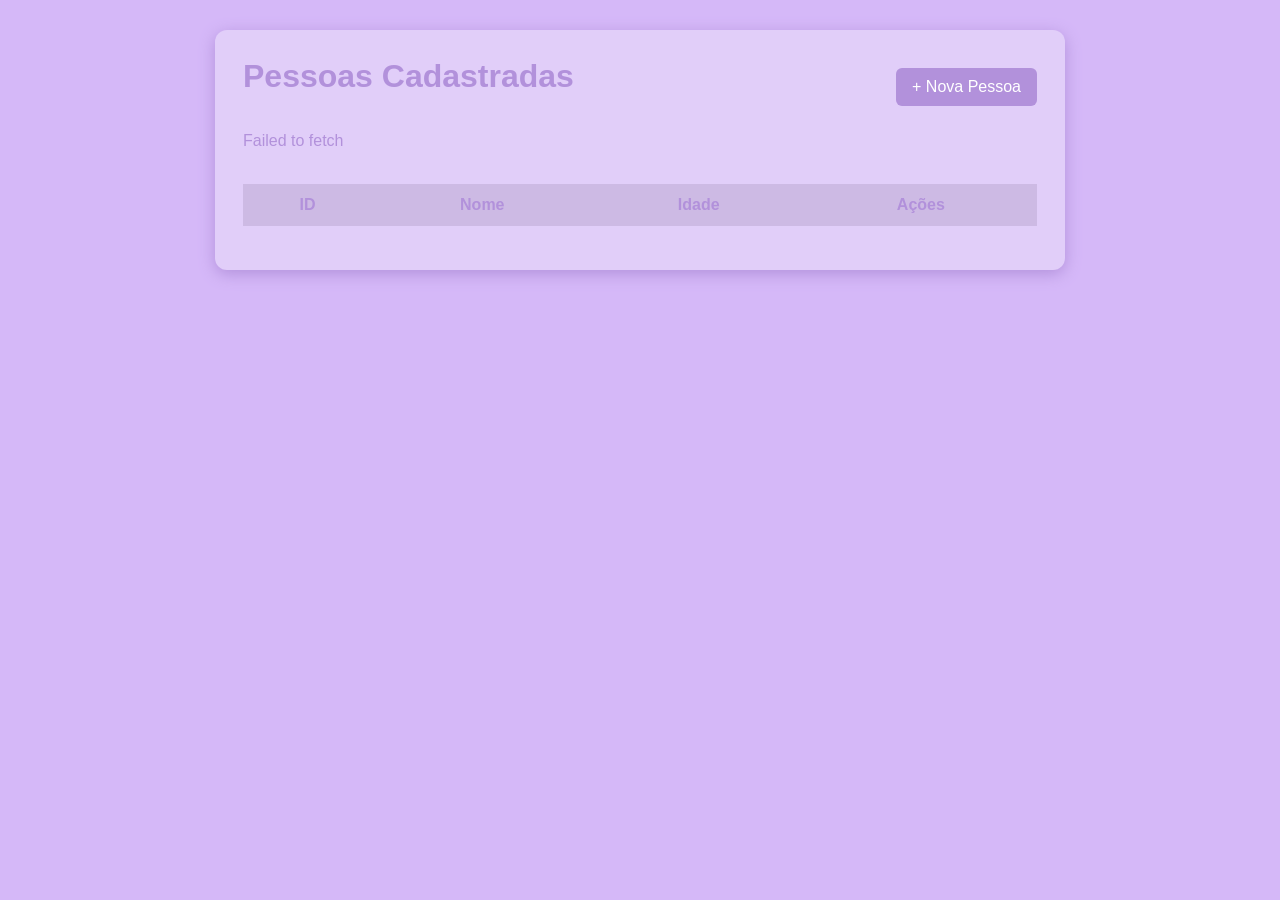
<file: index.html>
<!DOCTYPE html>
<html lang="en">
<head>
    <meta charset="UTF-8">
    <meta name="viewport" content="width=device-width, initial-scale=1.0">
    <title>Pessoas Cadastradas</title>
    <link rel="stylesheet" href="./css/style.css">
    <script src="./js/listar.js" defer></script>
</head>
<body>
    <main class="container">
        <header class="cabecalho">
            <h1>Pessoas Cadastradas</h1>
            <a href="cadastro.html" class="botao">+ Nova Pessoa</a>
        </header>
        <p id="mensagem" role="status">

        <div class="tabela-container">
            <table>
                <thead>
                    <tr>
                        <th>ID</th>
                        <th>Nome</th>
                        <th>Idade</th>
                        <th>Ações</th>
                    </tr>
                </thead>
                <tbody id="corpoTabela"></tbody>
            </table>
        </div>
        </p>
    </main>
</body>
</html>
</file>
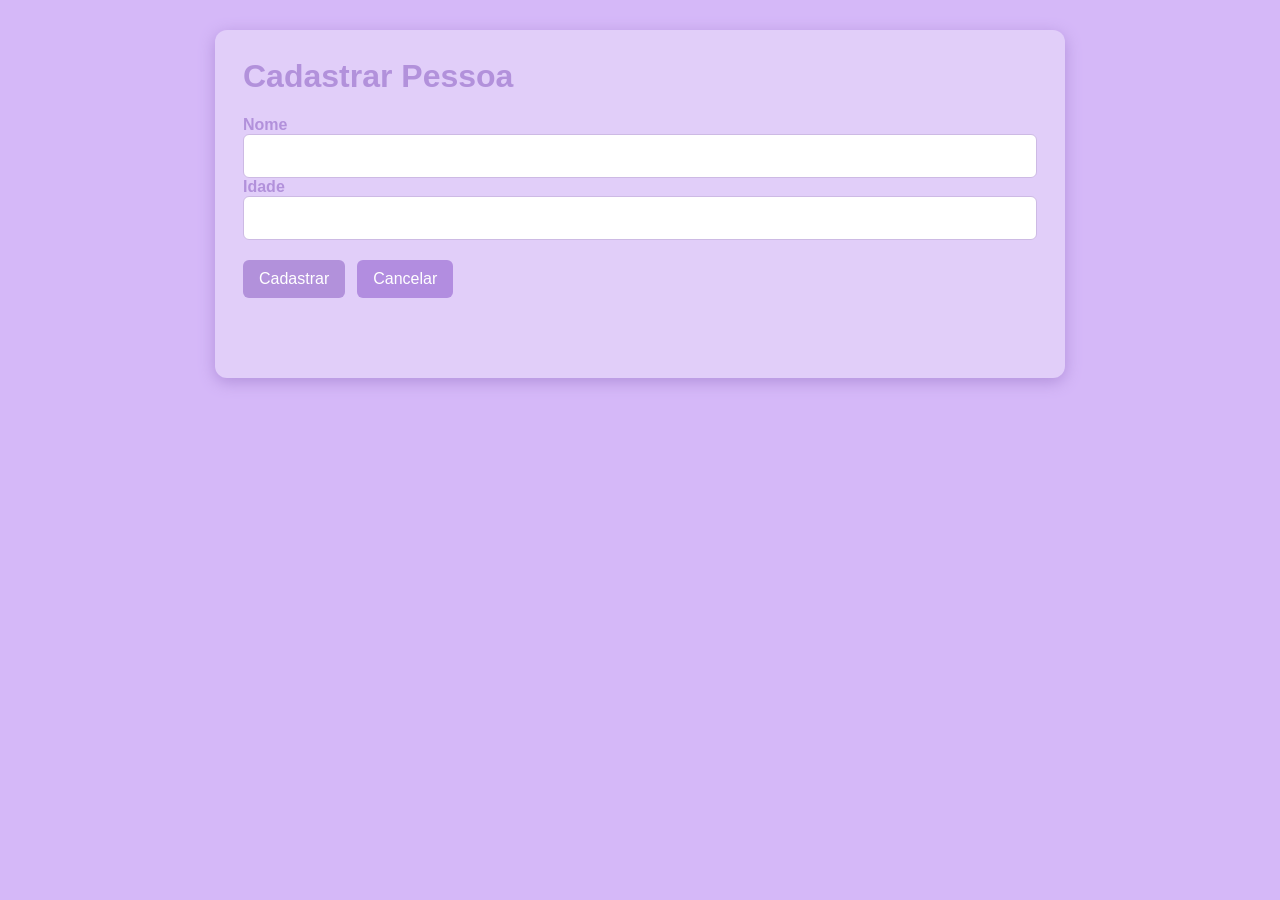
<file: cadastro.html>
<!DOCTYPE html>
<html lang="en">
<head>
    <meta charset="UTF-8">
    <meta name="viewport" content="width=device-width, initial-scale=1.0">
    <title>Cadastrar Pessoa</title>
    <link rel="stylesheet" href="./css/style.css">
    <script src="./js/cadastro.js" defer></script>
</head>
<body>
    <main class="container">
        <h1>Cadastrar Pessoa</h1>
        <form id="formCadastro">
            <label for="nome">Nome</label>
            <input type="text" id="nome" required maxlength="100">

            <label for="idade">Idade</label>
            <input type="number" id="idade" required max="130">

            <div class="acoes">
                <button type="submit">Cadastrar</button>
                <a href="index.html" class="botao secundario">Cancelar</a>
            </div>
        </form>
        <p id="mensagem" role="status"></p>
    </main>
</body>
</html>
</file>
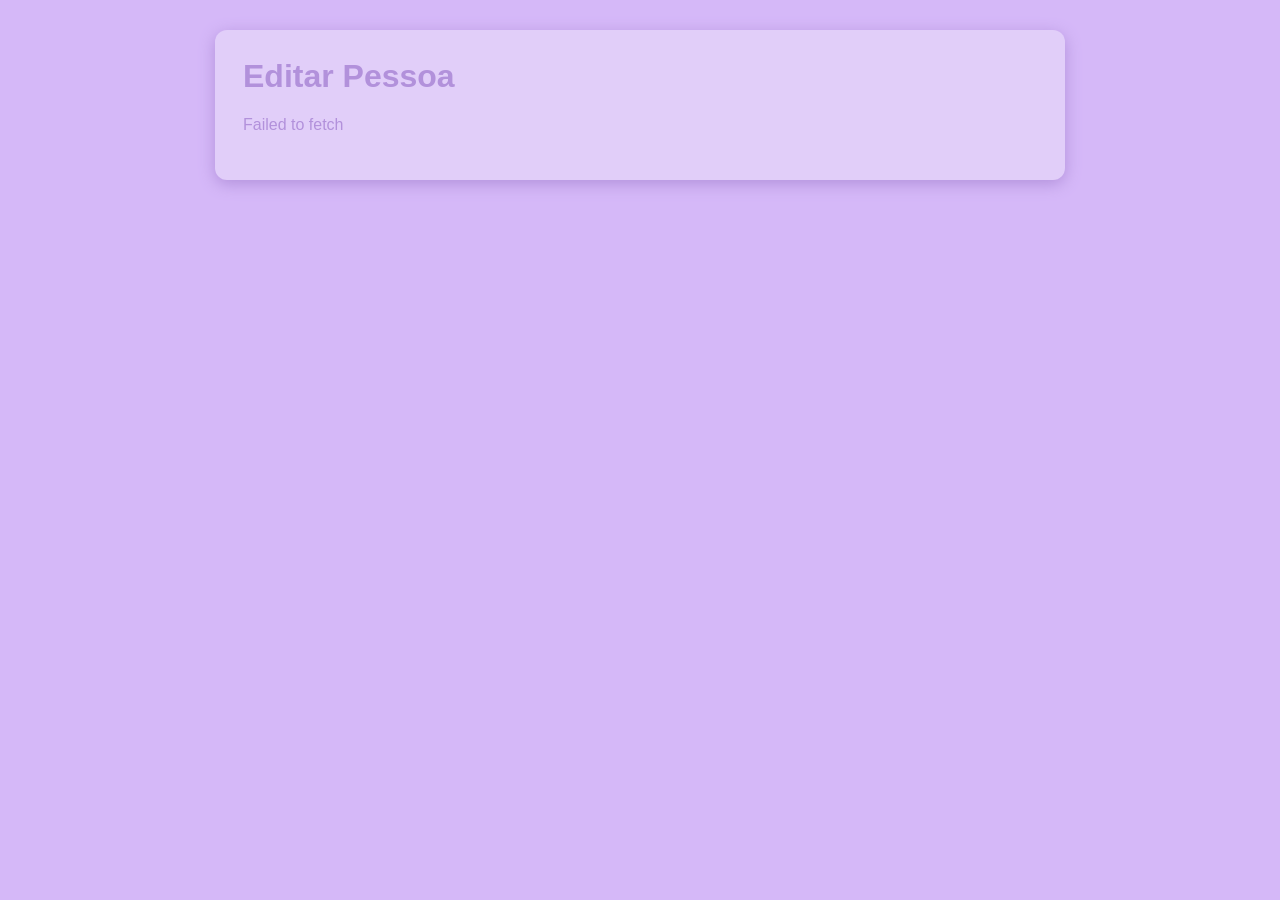
<file: editar.html>
<!DOCTYPE html>
<html lang="en">
<head>
    <meta charset="UTF-8">
    <meta name="viewport" content="width=device-width, initial-scale=1.0">
    <title>Cadastrar Pessoa</title>
    <link rel="stylesheet" href="./css/style.css">
    <script src="./js/editar.js" defer></script>
</head>
<body>
    <main class="container">
        <h1>Editar Pessoa</h1>
        <form id="formEditar">
            <label for="nome">Nome</label>
            <input type="text" id="nome" name="nome"required maxlength="100">

            <label for="idade">Idade</label>
            <input type="number" id="idade" name="idade" required max="130">

            <div class="acoes">
                <button type="submit">Salvar Alterações</button>
                <a href="index.html" class="botao secundario">Cancelar</a>
            </div>
        </form>
        <p id="mensagem" role="status"></p>
    </main>
</body>
</html>
</file>
<file: css/style.css>
*{
    box-sizing: border-box;
}
body{
    margin: 0;
    padding: 30px 16px;
    font-family: Helvetica, sans-serif;
    background: #d5b8f8;
    color: #b291db;
}
.container{
    max-width: 850px;
    margin: 0 auto;
    padding: 28px;
    background: #e1cef9;
    border-radius: 12px;
    box-shadow: 0 4px 16px #b291db;
}
.cabecalho, .acoes{
    display: flex;
    align-items: center;
    justify-content: space-between;
    gap: 12px;
    flex-wrap: wrap;
}
h1{
    margin-top: 0;
}
label{
    display: block;
    margin: 16x 0p 6px;
    font-weight: bold;
}
input{
    width: 100%;
    padding: 12px;
    border: 1px solid #cdbae4;
    border-radius: 6px;
    font-size: 16px;
}
button, .botao{
    display: inline-block;
    padding: 10px 16px;
    border: none;
    border-radius: 6px;
    background: #b291db;
    color: white;
    font: inherit;
    text-decoration: none;
    cursor: pointer;
}
button:hover, .botao:hover{
    opacity: 0.9;
}
.secundario{
    background: #b28de0;
}
.acoes{
    justify-content: flex-start;
    margin-top: 20px;
}
.tabela-container{
    overflow-x: auto;
}
table{
    width: 100%;
    border-collapse: collapse;
    margin-top: 16px;
}
th, td{
    padding: 12px;
    border-collapse: collapse;
    margin-top: 16px;
}
th{
    background: #cdbae4;
}
.acoes-tabela{
    display: flex;
    gap: 8px;
    flex-wrap: wrap;
}
#mensagem{
    min-height: 20px;
    color: #b291db;
}
.perigo{
    background: #ba8cf1;
}
</file>
